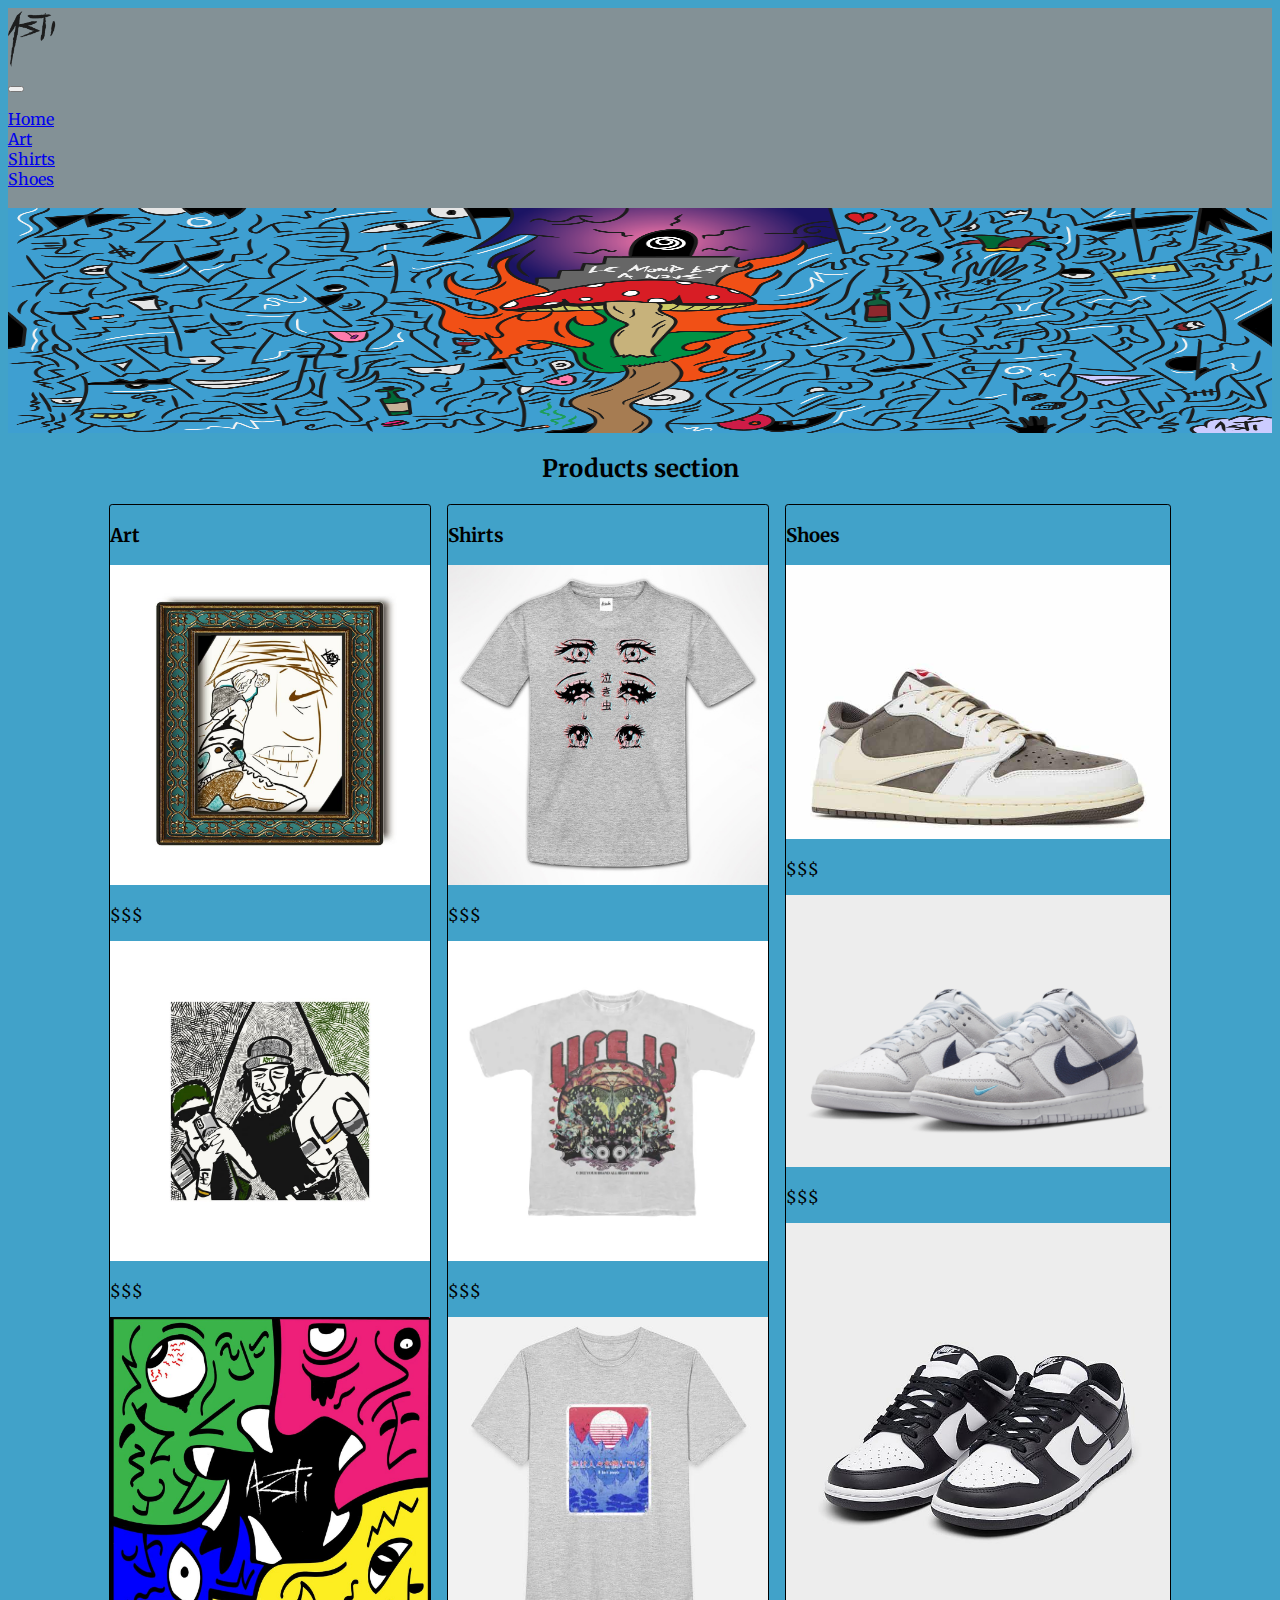
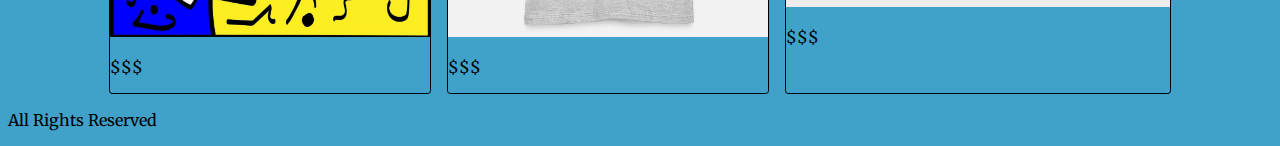
<file: index.html>
<!DOCTYPE html>
<html lang="en">
<head>
    <meta charset="UTF-8">
    <meta name="viewport" content="width=device-width, initial-scale=1.0">
    <title>Asti cks</title>
    <link rel="preconnect" href="https://fonts.googleapis.com">
<link rel="preconnect" href="https://fonts.gstatic.com" crossorigin>
<link href="https://fonts.googleapis.com/css2?family=Merriweather&display=swap" rel="stylesheet">
    <link rel="stylesheet" href="https://necolas.github.io/normalize.css/8.0.1/normalize.css">
    <link href="https://cdn.jsdelivr.net/npm/bootstrap@5.3.2/dist/css/bootstrap.min.css" rel="stylesheet" integrity="sha384-T3c6CoIi6uLrA9TneNEoa7RxnatzjcDSCmG1MXxSR1GAsXEV/Dwwykc2MPK8M2HN" crossorigin="anonymous">
    <link rel="stylesheet" href="css/style.css">

</head>
<body>
    <header>
      
        <nav class="navbar navbar-expand-lg bg-body-tertiary">
            <div class="container-fluid">
              <img class="bg-img" src="img/asti-bg.png" alt="">
              <button class="navbar-toggler" type="button" data-bs-toggle="collapse" data-bs-target="#navbarNav" aria-controls="navbarNav" aria-expanded="false" aria-label="Toggle navigation">
                <span class="navbar-toggler-icon"></span>
              </button>
              <div class="collapse navbar-collapse" id="navbarNav">
                <ul class="navbar-nav">
                  <li class="nav-item">
                    <a class="nav-link active" aria-current="page" href="#">Home</a>
                  </li>
                  <li class="nav-item">
                    <a class="nav-link" href="./pages/art.html">Art</a>
                  </li>
                  <li class="nav-item">
                    <a class="nav-link" href="./pages/shirts.html">Shirts</a>
                  </li>
                  <li class="nav-item">
                    <a class="nav-link" href="./pages/shoes.html">Shoes</a>
                  </li>
                </ul>
              </div>
            
            </div>
            
    

          </nav>
          <div><img class="background-asti" src="./img/asti-bgone.png" alt=""></div>      
    
            
        </nav>
        
         
        
    </header>

    <main>

    

     <h2 class="productos-titulo">Products section</h2>

     <div class="elemento-padre">
     <div class="card-producto">
        <h3 class="titulo-producto">Art</h3>
        <img class="imagen-producto1" src="./img/asti-6.jpg" alt="Imagen arte 1">
        <p>$$$</p>
        <img class="imagen-producto1" src="./img/asti-5.jpg" alt="Imagen arte 1">
        <p>$$$</p>
         <img class="imagen-producto1" src="./img/asti-4.jpg" alt="Imagen arte 1">
        <p>$$$</p>

    </div>

    <div class="card-producto">
        <h3 class="titulo-producto">Shirts</h3>
        <img class="imagen-producto2" src="./img/asti-10.jpg" alt="Imagen arte 1">
        
        <p>$$$</p>
        <img class="imagen-producto2" src="./img/asti-9.jpg" alt="Imagen arte 1">
        <p>$$$</p>
        
        <img class="imagen-producto2" src="./img/asti-11.jpg" alt="Imagen arte 1">
        <p>$$$</p>

    </div>

    <div class="card-producto">
        <h3 class="titulo-producto">Shoes</h3>
        <img class="imagen-producto3" src="./img/asti-12.jpeg" alt="Imagen arte 1">
        <p>$$$</p>
        <img class="imagen-producto3" src="./img/asti-13.jpg" alt="Imagen arte 1">
        <p>$$$</p>
        
        <img class="imagen-producto3" src="./img/asti-14.jpg" alt="Imagen arte 1">
        <p>$$$</p>

    </div>
 </div>



    </main>


    <footer>

        <p>All Rights Reserved</p>

    </footer>

    <script src="https://cdn.jsdelivr.net/npm/bootstrap@5.3.2/dist/js/bootstrap.bundle.min.js" integrity="sha384-C6RzsynM9kWDrMNeT87bh95OGNyZPhcTNXj1NW7RuBCsyN/o0jlpcV8Qyq46cDfL" crossorigin="anonymous"></script>
</body>
</html>
</file>
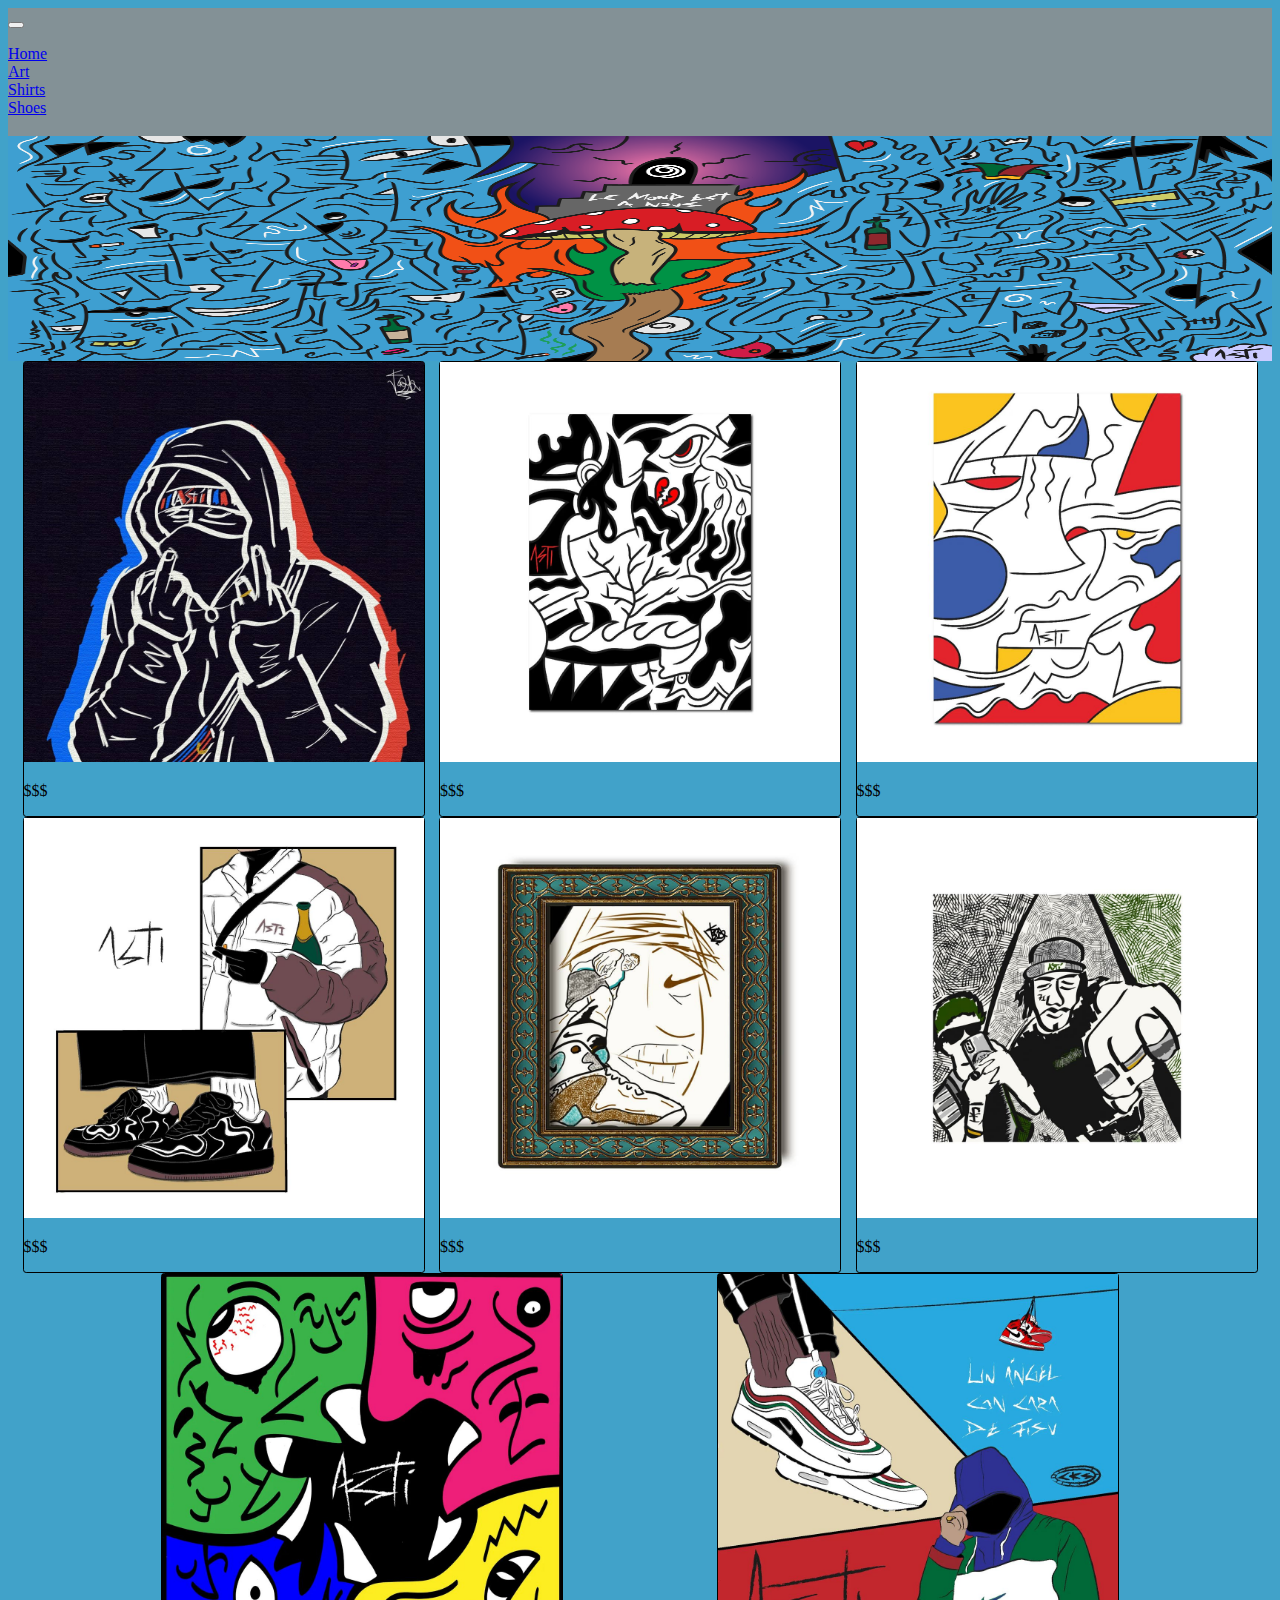
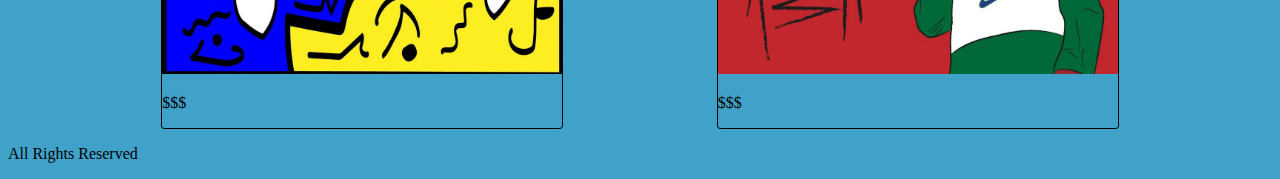
<file: pages/art.html>
<!DOCTYPE html>
<html lang="en">
<head>
    <meta charset="UTF-8">
    <meta name="viewport" content="width=device-width, initial-scale=1.0">
    <title>Document</title>
    <link rel="stylesheet" href="https://necolas.github.io/normalize.css/8.0.1/normalize.css">
    <link href="https://cdn.jsdelivr.net/npm/bootstrap@5.3.2/dist/css/bootstrap.min.css" rel="stylesheet" integrity="sha384-T3c6CoIi6uLrA9TneNEoa7RxnatzjcDSCmG1MXxSR1GAsXEV/Dwwykc2MPK8M2HN" crossorigin="anonymous">
    <link rel="stylesheet" href="../css/style.css">
</head>
<body>
    <header>
    
        <nav class="navbar navbar-expand-lg bg-body-tertiary">
            <div class="container-fluid">
            
              <button class="navbar-toggler" type="button" data-bs-toggle="collapse" data-bs-target="#navbarNav" aria-controls="navbarNav" aria-expanded="false" aria-label="Toggle navigation">
                <span class="navbar-toggler-icon"></span>
              </button>
              <div class="collapse navbar-collapse" id="navbarNav">
                <ul class="navbar-nav">
                  <li class="nav-item">
                    <a class="nav-link active" aria-current="page" href="../index.html">Home</a>
                  </li>
                  <li class="nav-item">
                    <a class="nav-link" href="#">Art</a>
                  </li>
                  <li class="nav-item">
                    <a class="nav-link" href="../pages/shirts.html">Shirts</a>
                  </li>
                  <li class="nav-item">
                    <a class="nav-link" href="../pages/shoes.html">Shoes</a>
                  </li>
                </ul>
              </div>
            
            </div>

          </nav>
          <div><img class="background-art" src="./imagen/asti-bgone.png" alt=""></div>   
 


    </header>
    <main>

        <div class="elemento-padre2">
            <div class="card-producto2">
               <img class="producto-arte" src="./imagen/astiart-1.jpg" alt="Imagen arte 1">
               <p>$$$</p>
            </div>  
            <div class="card-producto2">
                <img class="producto-arte" src="./imagen/astiart-2.jfif" alt="Imagen arte 1">
                <p>$$$</p>
             </div>  
             <div class="card-producto2">
                <img class="producto-arte" src="./imagen/astiart-3.jfif" alt="Imagen arte 1">
                <p>$$$</p>
             </div>  
             <div class="card-producto2">
                <img class="producto-arte" src="./imagen/astiart-10.jfif" alt="Imagen arte 1">
                <p>$$$</p>
             </div>  
             <div class="card-producto2">
                <img class="producto-arte" src="./imagen/astiart-5.jpg" alt="Imagen arte 1">
                <p>$$$</p>
             </div>  
             <div class="card-producto2">
                <img class="producto-arte" src="./imagen/astiart-6.jpg" alt="Imagen arte 1">
                <p>$$$</p>
             </div>  
             <div class="card-producto2">
                <img class="producto-arte" src="./imagen/astiart-7.jpg" alt="Imagen arte 1">
                <p>$$$</p>
             </div>  
             <div class="card-producto2">
                <img class="producto-arte" src="./imagen/astiart-8.jpg" alt="Imagen arte 1">
                <p>$$$</p>
             </div>  
             
        </div>


    </main>


    <footer>

<p>All Rights Reserved</p>

    </footer>
    <script src="https://cdn.jsdelivr.net/npm/bootstrap@5.3.2/dist/js/bootstrap.bundle.min.js" integrity="sha384-C6RzsynM9kWDrMNeT87bh95OGNyZPhcTNXj1NW7RuBCsyN/o0jlpcV8Qyq46cDfL" crossorigin="anonymous"></script>
    
</body>
</html>
</file>
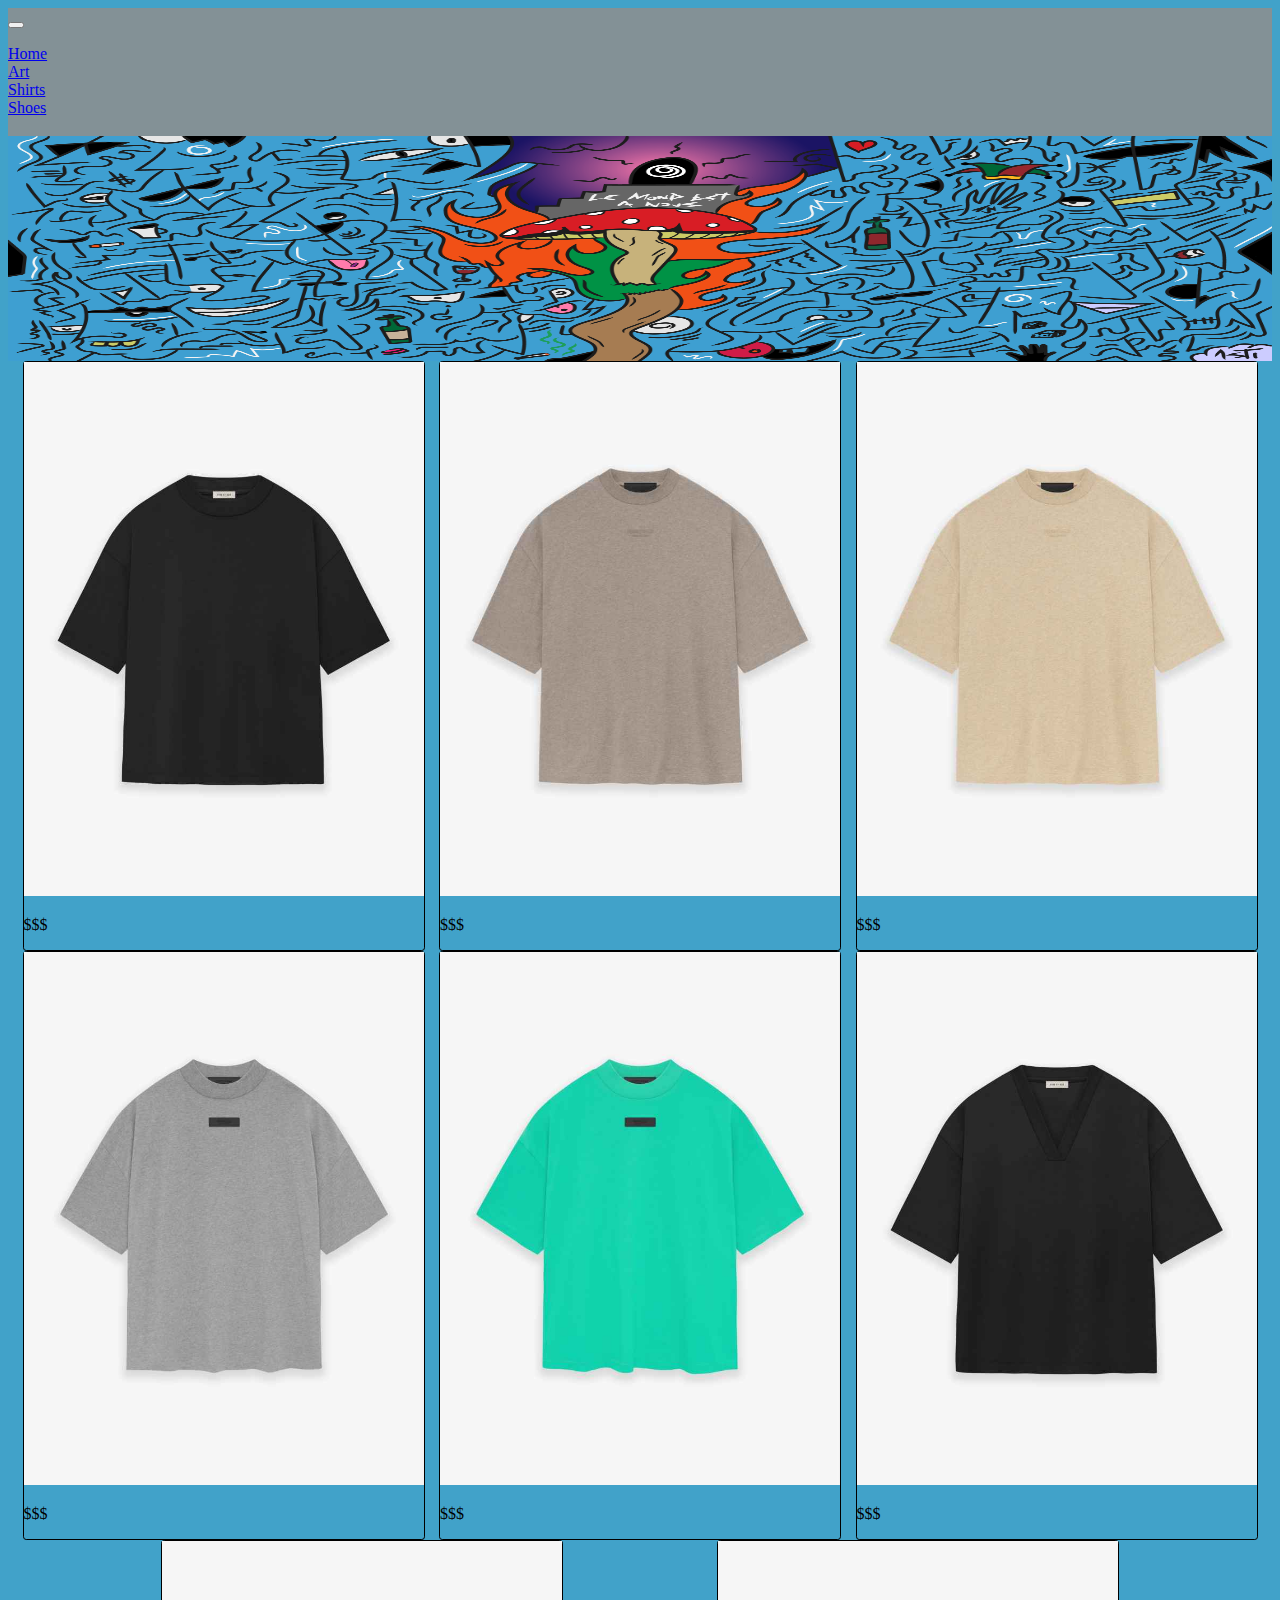
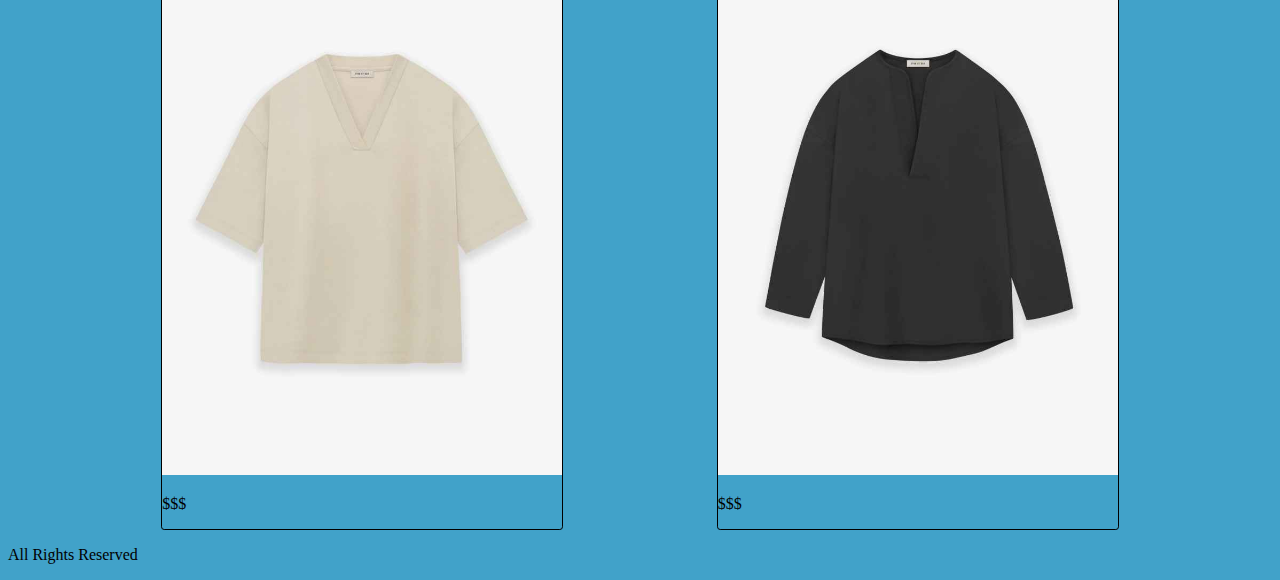
<file: pages/shirts.html>
<!DOCTYPE html>
<html lang="en">
<head>
    <meta charset="UTF-8">
    <meta name="viewport" content="width=device-width, initial-scale=1.0">
    <title>Document</title>
    <link rel="stylesheet" href="https://necolas.github.io/normalize.css/8.0.1/normalize.css">
    <link href="https://cdn.jsdelivr.net/npm/bootstrap@5.3.2/dist/css/bootstrap.min.css" rel="stylesheet" integrity="sha384-T3c6CoIi6uLrA9TneNEoa7RxnatzjcDSCmG1MXxSR1GAsXEV/Dwwykc2MPK8M2HN" crossorigin="anonymous">
    <link rel="stylesheet" href="../css/style.css">
</head>
<body>
    <header>
    
        <nav class="navbar navbar-expand-lg bg-body-tertiary">
            <div class="container-fluid">
            
              <button class="navbar-toggler" type="button" data-bs-toggle="collapse" data-bs-target="#navbarNav" aria-controls="navbarNav" aria-expanded="false" aria-label="Toggle navigation">
                <span class="navbar-toggler-icon"></span>
              </button>
              <div class="collapse navbar-collapse" id="navbarNav">
                <ul class="navbar-nav">
                  <li class="nav-item">
                    <a class="nav-link active" aria-current="page" href="../index.html">Home</a>
                  </li>
                  <li class="nav-item">
                    <a class="nav-link" href="../pages/art.html">Art</a>
                  </li>
                  <li class="nav-item">
                    <a class="nav-link" href="#">Shirts</a>
                  </li>
                  <li class="nav-item">
                    <a class="nav-link" href="../pages/shoes.html">Shoes</a>
                  </li>
                </ul>
              </div>
            
            </div>

          </nav>
          <div><img class="background-art" src="./imagen/asti-bgone.png" alt=""></div>   
 


    </header>
    <main>

        <div class="elemento-padre2">
            <div class="card-producto2">
               <img class="producto-arte" src="./imagen/fearofgod-1.jfif" alt="Imagen arte 1">
               <p>$$$</p>
            </div>  
            <div class="card-producto2">
                <img class="producto-arte" src="./imagen/fearofgod-2.jfif" alt="Imagen arte 1">
                <p>$$$</p>
             </div>  
             <div class="card-producto2">
                <img class="producto-arte" src="./imagen/fearofgod-3.jfif" alt="Imagen arte 1">
                <p>$$$</p>
             </div>  
             <div class="card-producto2">
                <img class="producto-arte" src="./imagen/fearofgod-4.jfif" alt="Imagen arte 1">
                <p>$$$</p>
             </div>  
             <div class="card-producto2">
                <img class="producto-arte" src="./imagen/fearofgod-5.jfif" alt="Imagen arte 1">
                <p>$$$</p>
             </div>  
             <div class="card-producto2">
                <img class="producto-arte" src="./imagen/fearofgod-6.jfif" alt="Imagen arte 1">
                <p>$$$</p>
             </div>  
             <div class="card-producto2">
                <img class="producto-arte" src="./imagen/fearofgod-7.jfif" alt="Imagen arte 1">
                <p>$$$</p>
             </div>  
             <div class="card-producto2">
                <img class="producto-arte" src="./imagen/fearofgod-8.jfif" alt="Imagen arte 1">
                <p>$$$</p>
             </div>  
             
        </div>


    </main>


    <footer>

<p>All Rights Reserved</p>

    </footer>
    <script src="https://cdn.jsdelivr.net/npm/bootstrap@5.3.2/dist/js/bootstrap.bundle.min.js" integrity="sha384-C6RzsynM9kWDrMNeT87bh95OGNyZPhcTNXj1NW7RuBCsyN/o0jlpcV8Qyq46cDfL" crossorigin="anonymous"></script>
    
</body>
</html>
</file>
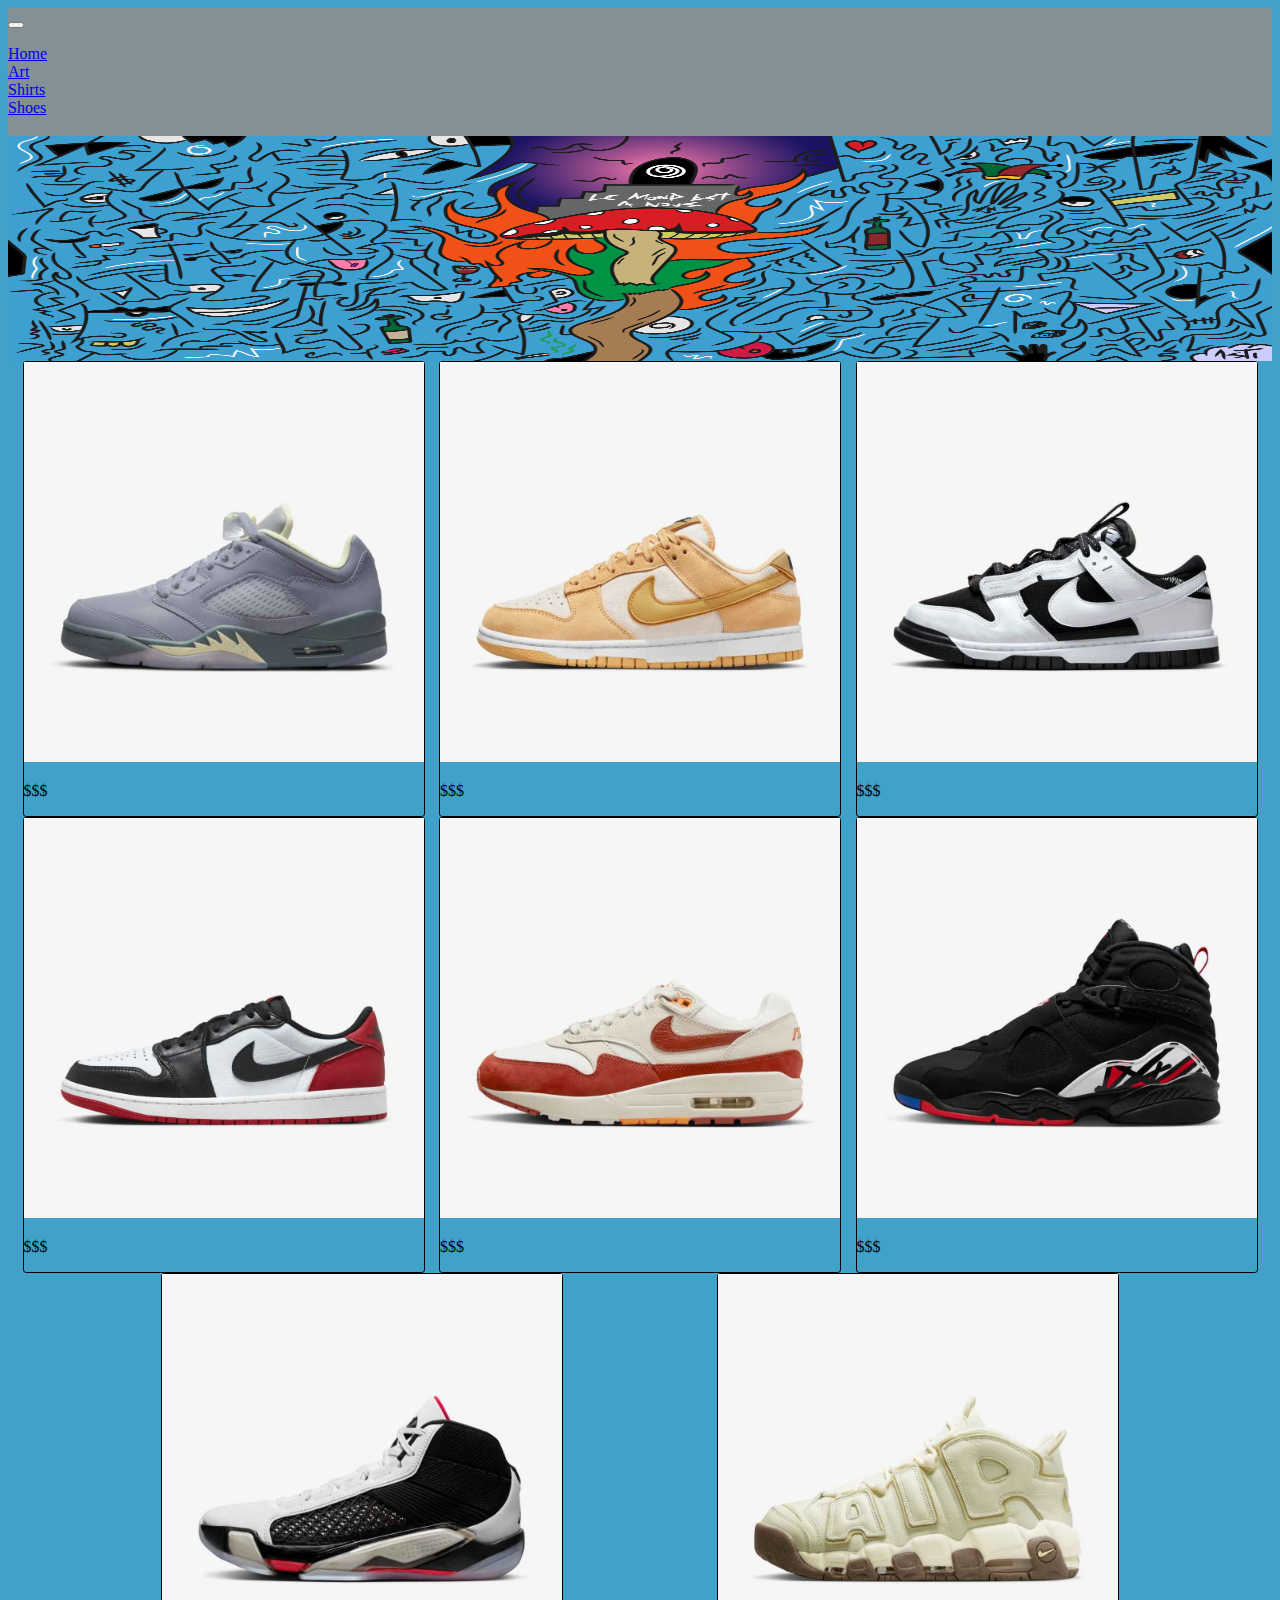
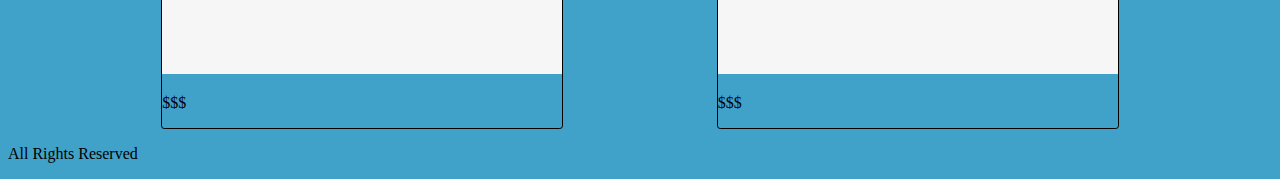
<file: pages/shoes.html>
<!DOCTYPE html>
<html lang="en">
<head>
    <meta charset="UTF-8">
    <meta name="viewport" content="width=device-width, initial-scale=1.0">
    <title>Document</title>
    <link rel="stylesheet" href="https://necolas.github.io/normalize.css/8.0.1/normalize.css">
    <link href="https://cdn.jsdelivr.net/npm/bootstrap@5.3.2/dist/css/bootstrap.min.css" rel="stylesheet" integrity="sha384-T3c6CoIi6uLrA9TneNEoa7RxnatzjcDSCmG1MXxSR1GAsXEV/Dwwykc2MPK8M2HN" crossorigin="anonymous">
    <link rel="stylesheet" href="../css/style.css">
</head>
<body>
    <header>
    
        <nav class="navbar navbar-expand-lg bg-body-tertiary">
            <div class="container-fluid">
            
              <button class="navbar-toggler" type="button" data-bs-toggle="collapse" data-bs-target="#navbarNav" aria-controls="navbarNav" aria-expanded="false" aria-label="Toggle navigation">
                <span class="navbar-toggler-icon"></span>
              </button>
              <div class="collapse navbar-collapse" id="navbarNav">
                <ul class="navbar-nav">
                  <li class="nav-item">
                    <a class="nav-link active" aria-current="page" href="../index.html">Home</a>
                  </li>
                  <li class="nav-item">
                    <a class="nav-link" href="../pages/art.html">Art</a>
                  </li>
                  <li class="nav-item">
                    <a class="nav-link" href="../pages/shirts.html">Shirts</a>
                  </li>
                  <li class="nav-item">
                    <a class="nav-link" href="#">Shoes</a>
                  </li>
                </ul>
              </div>
            
            </div>

          </nav>
          <div><img class="background-art" src="./imagen/asti-bgone.png" alt=""></div>   
 


    </header>
    <main>

        <div class="elemento-padre2">
            <div class="card-producto2">
               <img class="producto-arte" src="./imagen/shoes-1.jfif" alt="Imagen arte 1">
               <p>$$$</p>
            </div>  
            <div class="card-producto2">
                <img class="producto-arte" src="./imagen/shoes-2.jfif" alt="Imagen arte 1">
                <p>$$$</p>
             </div>  
             <div class="card-producto2">
                <img class="producto-arte" src="./imagen/shoes-3.jfif" alt="Imagen arte 1">
                <p>$$$</p>
             </div>  
             <div class="card-producto2">
                <img class="producto-arte" src="./imagen/shoes-4.jfif" alt="Imagen arte 1">
                <p>$$$</p>
             </div>  
             <div class="card-producto2">
                <img class="producto-arte" src="./imagen/shoes-5.jfif" alt="Imagen arte 1">
                <p>$$$</p>
             </div>  
             <div class="card-producto2">
                <img class="producto-arte" src="./imagen/shoes-6.jfif" alt="Imagen arte 1">
                <p>$$$</p>
             </div>  
             <div class="card-producto2">
                <img class="producto-arte" src="./imagen/shoes-7.jfif" alt="Imagen arte 1">
                <p>$$$</p>
             </div>  
             <div class="card-producto2">
                <img class="producto-arte" src="./imagen/shoes-8.jfif" alt="Imagen arte 1">
                <p>$$$</p>
             </div>  
             
        </div>


    </main>


    <footer>

<p>All Rights Reserved</p>

    </footer>
    <script src="https://cdn.jsdelivr.net/npm/bootstrap@5.3.2/dist/js/bootstrap.bundle.min.js" integrity="sha384-C6RzsynM9kWDrMNeT87bh95OGNyZPhcTNXj1NW7RuBCsyN/o0jlpcV8Qyq46cDfL" crossorigin="anonymous"></script>
    
</body>
</html>
</file>
<file: css/style.css>
*{
    font-family: 'Merriweather', serif;
}
ul{
    list-style: none;
    padding: 0;
}
/* inicio del header */
.background-asti{
    background-image: url(../img/asti-bgone.png);
    background-size: cover;
    background-repeat: no-repeat;
    display: flex;
    height: 25vh;
    width: 100%;
}
.bg-img{
width: 3rem;
border-radius: 30%;
color: rgb(0, 0, 0);
display: flex;


}
.centrar-nav{
    display: flex;
    flex-direction: column;
    flex-wrap: wrap;

    align-items: center;
}
h1{
    font-size: 3rem;
    text-align: center;
}
nav{
    background-color: rgba(143, 141, 141, 0.856);
    padding: .2rem 0;
}
 .navegacion-header:hover{
   font-size: 1.3rem;
    color: black;
    text-decoration: none;
 }
 
  


/* fin del header */
/* inicio del body */
body{
   background-color: rgb(65, 162, 201)

}
/* inicio del main */
.titulo-producto:hover{
    font-size: 1.3rem;
}
.imagen-producto1{
    width: 20rem;
    height: auto;
    
}
.imagen-producto2{
    width: 20rem;
    height: auto;
   
}
.imagen-producto3{
    width: 24rem;
    height: auto;
    
}
.elemento-padre{
    display: flex;
    flex-direction: column;
}
.card-producto{
    border: 1px solid black;
    border-radius: .2rem;
    grid-template-columns: repeat(3,1fr);
    align-items: center;
} 
.productos-titulo{
    text-align: center;
}
@media only screen and (min-width:500px){
    .elemento-padre{
        display: flex;
        flex-direction: row;
        flex-wrap: wrap;
        justify-content: center;
        gap: 1rem;
    }
}
/* fin del main */

/* inicio de pagina arte */

.producto-arte{
    width: 25rem;
    height: auto;
}
.elemento-padre2{
    display: flex;
    flex-direction: row;
    align-content: center;
    justify-content: space-evenly;
    flex-wrap: wrap;
}
.card-producto2{
    border: 1px solid black;
    border-radius: .2rem;
    grid-template-columns: repeat(3,1fr);
    align-items: center;
} 
.background-art{
    background-image: url(../pages/imagen/asti-bgone.png);
    background-size: cover;
    background-repeat: no-repeat;
    display: flex;
    height: 25vh;
    width: 100%;
}
/* fin de pagina arte */
/* inicio de pagina shirts */
</file>
